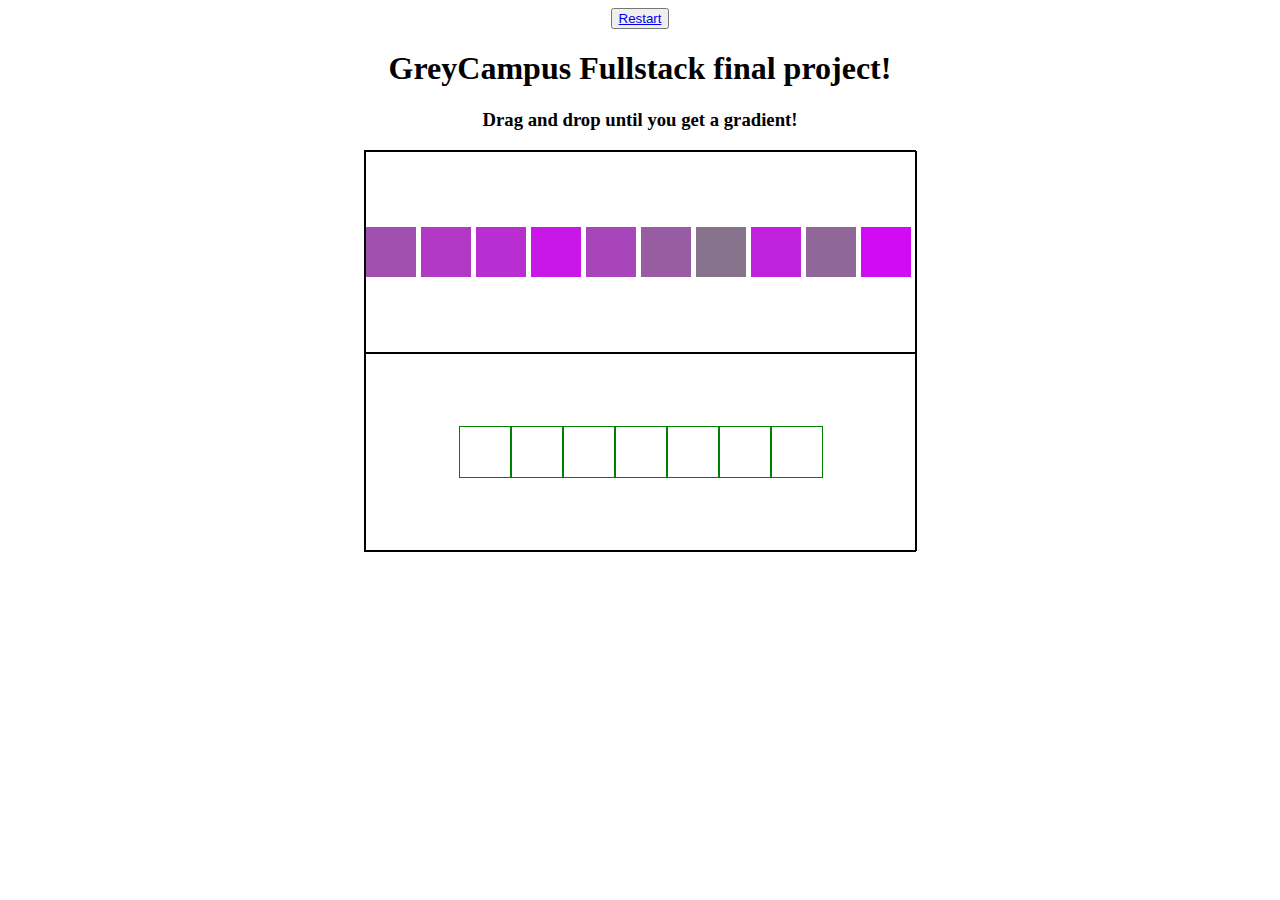
<file: index.html>
<!DOCTYPE html>
<html lang="en">
<head>
    <meta charset="UTF-8">
    <meta name="viewport" content="width=device-width, initial-scale=1.0">
    <link rel="stylesheet" href="styles.css">
    <title>Grid</title>
</head>
<body>
    <button><a href="index.html">Restart</a></button>
    <div>
        <h1 id="title">GreyCampus Fullstack final project!</h1>
        <h3 id="hint">Drag and drop until you get a gradient!</h3>
        <div id="game-wrapper">
            <div id="random-boxes-wrapper">
                
            </div>
            <div id="result-wrapper"></div>
        </div>
    </div>
</body>
<script src="logic.js"></script>
</html>
</file>
<file: styles.css>
*{
    text-align: center;
}
#game-wrapper{
    border: 1px solid black;
    display: grid;
    grid-template-rows: repeat(2, 1fr);
    width: 550px;
    height: 400px;
    margin: 0px auto 0px auto;
}

#random-boxes-wrapper{
    border: 1px solid black;
    display: grid;
    justify-content: center;
    align-content: center;
    grid-template-columns: repeat(10, 1fr);
    width: 550px;
    height: 200px;
}

#result-wrapper{
    border: 1px solid black;
    display: grid;
    justify-content: center;
    align-content: center;
}

.box{
    width: 50px;
    height: 50px;
    grid-row: 1/3;
}

.gradient{
    width: 50px;
    height: 50px;
    border: 1px solid green;
    grid-row: 3/3;
    margin-left: auto;
    margin-right: auto;
}
</file>
